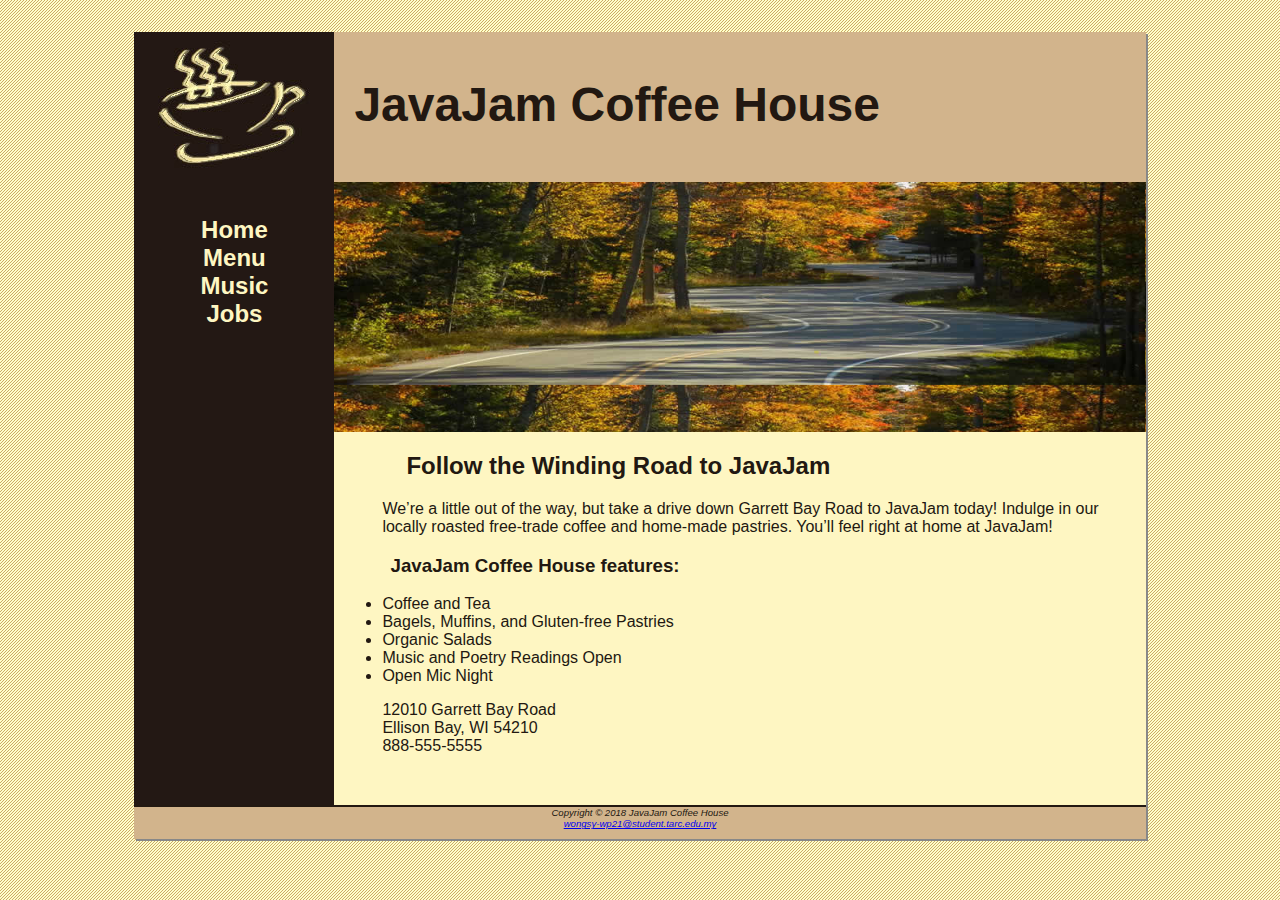
<file: index.html>
<!DOCTYPE html>
<html>

<head>
    <title>JavaJam Coffee House</title>
    <link rel="stylesheet" href="javajam.css">
</head>

<body>
    <div id="wrapper">
        <header>
            <h1>
                JavaJam Coffee House
            </h1>
        </header>

        <nav>
            <ul>
                <li>
                    <a href="index.html">            
                        Home           
                    </a>
                </li>
                <li>
                    <a href="menu.html">
                        Menu
                    </a>
                </li>
                </li>
                <li>
                    <a href="music.html">           
                        Music
                    </a>
                </li>
                <li>
                    <a href="jobs.html">          
                        Jobs
                    </a>
                </li>
            </ul>

        </nav>

        <main>
            <div id="heroroad">

            </div>

            <h2>
                Follow the Winding Road to JavaJam
            </h2>

            <p>
                We’re a little out of the way, but take a drive down Garrett Bay Road to JavaJam today! Indulge in our locally roasted free-trade coffee and home-made pastries. You’ll feel right at home at JavaJam!
            </p>

            <h3>
                JavaJam Coffee House features:
            </h3>

            <ul>
                <li>Coffee and Tea</li>
                <li>Bagels, Muffins, and Gluten-free Pastries</li>
                <li>Organic Salads</li>
                <li>Music and Poetry Readings Open</li>
                <li>Open Mic Night</li>
            </ul>

            <div>
                12010 Garrett Bay Road <br/> Ellison Bay, WI 54210 <br/> 888-555-5555 <br/><br/>
            </div>
        </main>

        <footer>
            Copyright &copy; 2018 JavaJam Coffee House <br/>
            <a href="mailto:wongsy-wp21@student.tarc.edu.my">wongsy-wp21@student.tarc.edu.my</a>
        </footer>
    </div>

</body>

</html>
</file>
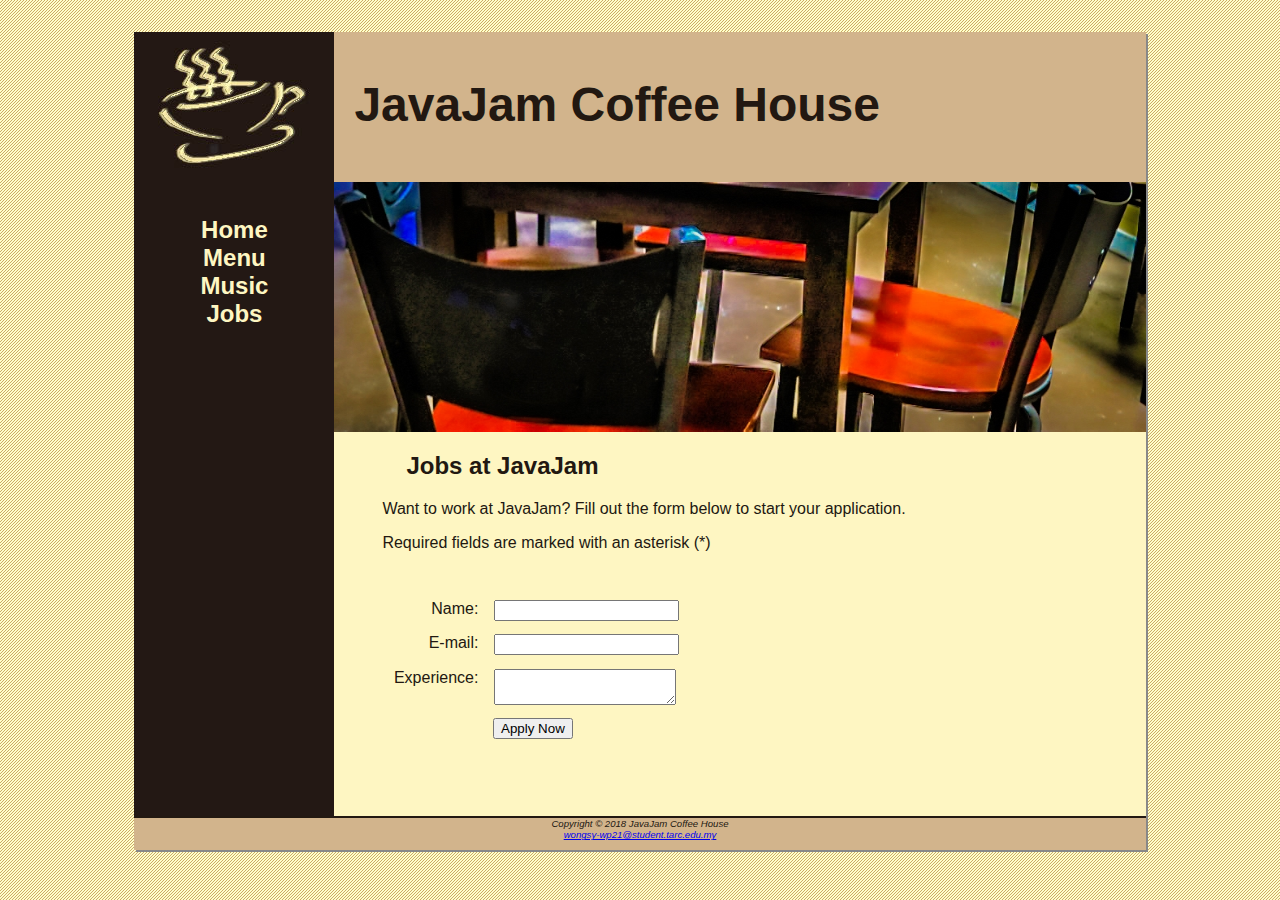
<file: jobs.html>
<!DOCTYPE html>
<html>

<head>
    <title>JavaJam Coffee House Jobs</title>
    <link rel="stylesheet" href="javajam.css">
</head>

<body>
    <div id="wrapper">
        <header>
            <h1>
                JavaJam Coffee House
            </h1>
        </header>

        <nav>
            <ul>
                <li>
                    <a href="index.html">
                        Home
                    </a>
                </li>
                <li>
                    <a href="menu.html">
                        Menu
                    </a>
                </li>
                <li>
                    <a href="music.html">
                        Music
                    </a>
                </li>
                <li>
                    <a href="jobs.html"> 
                        Jobs      
                    </a>
                </li>
            </ul>
        </nav>

        <main>
            <div id="herojobs">

            </div>
            <h2>
                Jobs at JavaJam
            </h2>

            <p>
                Want to work at JavaJam? Fill out the form below to start your application.
            </p>

            <p>
                Required fields are marked with an asterisk (*)
            </p>

            <form action="https://webdevbasics.net/scripts/javajam8.php" method="POST">
                <label for="myName">Name:</label>
                <input type="text" id="myName" name="myName" required>

                <label for="myEmail">E-mail:</label>
                <input type="email" id="myEmail" name="myEmail" required>

                <label for="myExperience">Experience:</label>
                <textarea id="myExperience" name="myExperience" rows="2" cols="20" required></textarea>

                <input id="mySubmit" type="submit" value="Apply Now">
            </form>
        </main>

        <footer>
            Copyright &copy; 2018 JavaJam Coffee House <br/>
            <a href="mailto:wongsy-wp21@student.tarc.edu.my">wongsy-wp21@student.tarc.edu.my</a>
        </footer>
    </div>

</body>

</html>
</file>
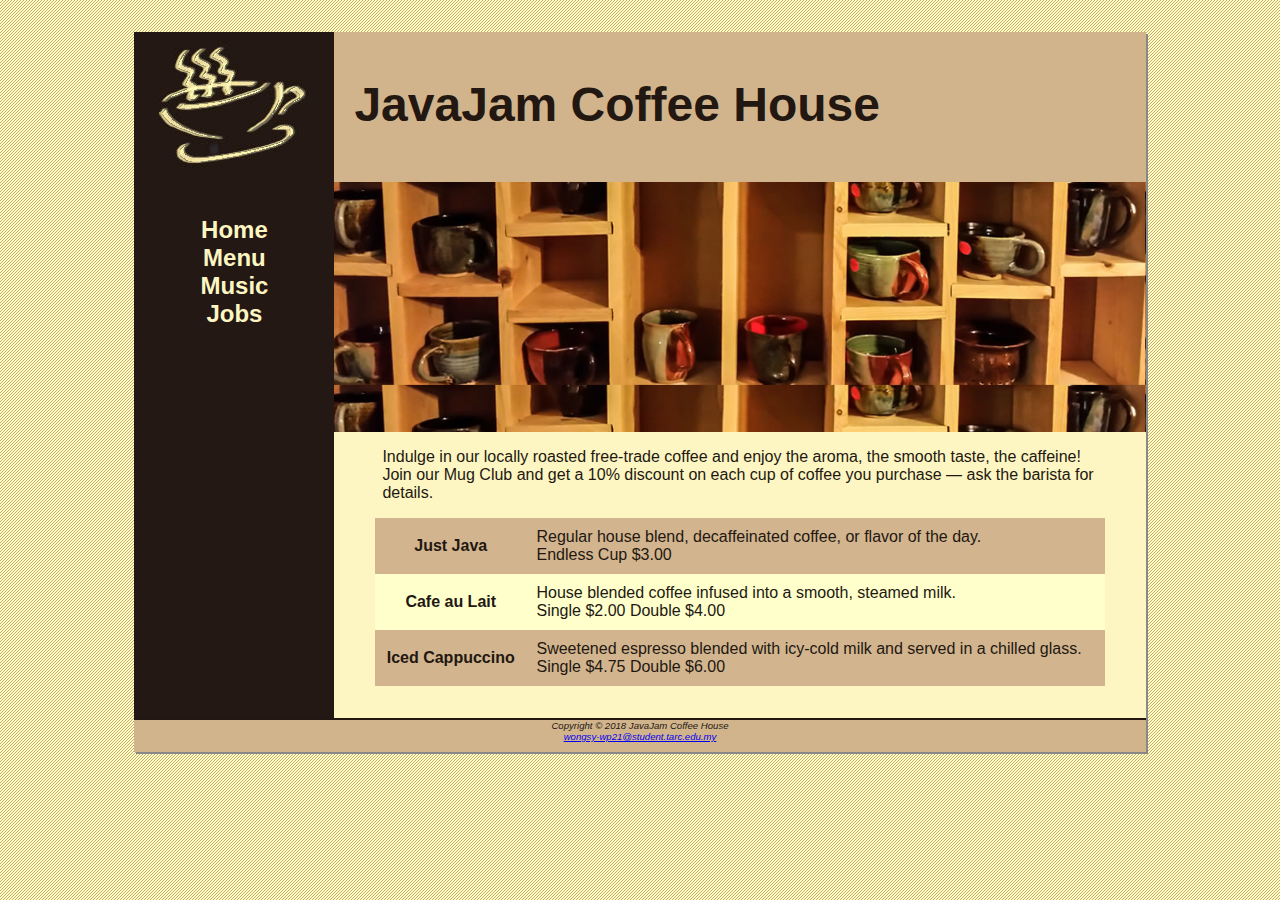
<file: menu.html>
<!DOCTYPE html>
<html>

<head>
    <title>JavaJam Coffee House Menu</title>
    <link rel="stylesheet" href="javajam.css">
</head>

<body>
    <div id="wrapper">
        <header>
            <h1>
                JavaJam Coffee House
            </h1>
        </header>

        <nav>
            <ul>
                <li>
                    <a href="index.html">
                        Home
                    </a>
                </li>
                <li>
                    <a href="menu.html">
                        Menu
                    </a>
                </li>
                <li>
                    <a href="music.html">
                        Music
                    </a>
                </li>
                <li>
                    <a href="jobs.html"> 
                        Jobs      
                    </a>
                </li>
            </ul>
        </nav>

        <main>
            <div id="heromugs">

            </div>
            
            <p>
                Indulge in our locally roasted free-trade coffee and enjoy the aroma, the smooth taste, the caffeine! Join our Mug Club and get a 10% discount on each cup of coffee you purchase &mdash; ask the barista for details.
            </p>

            <table>
                <tr>
                    <th>
                        Just Java
                    </th>
                    <td>
                        Regular house blend, decaffeinated coffee, or flavor of the day. <br/> Endless Cup $3.00
                    </td>
                </tr>
                <tr>
                    <th>
                        Cafe au Lait
                    </th>
                    <td>
                        House blended coffee infused into a smooth, steamed milk. <br/> Single $2.00 Double $4.00
                    </td>
                </tr>
                <tr>
                    <th>
                        Iced Cappuccino
                    </th>
                    <td>
                        Sweetened espresso blended with icy-cold milk and served in a chilled glass. <br/> Single $4.75 Double $6.00
                    </td>
                </tr>
            </table>
        </main>

        <footer>
            Copyright &copy; 2018 JavaJam Coffee House <br/>
            <a href="mailto:wongsy-wp21@student.tarc.edu.my">wongsy-wp21@student.tarc.edu.my</a>
        </footer>
    </div>

</body>

</html>
</file>
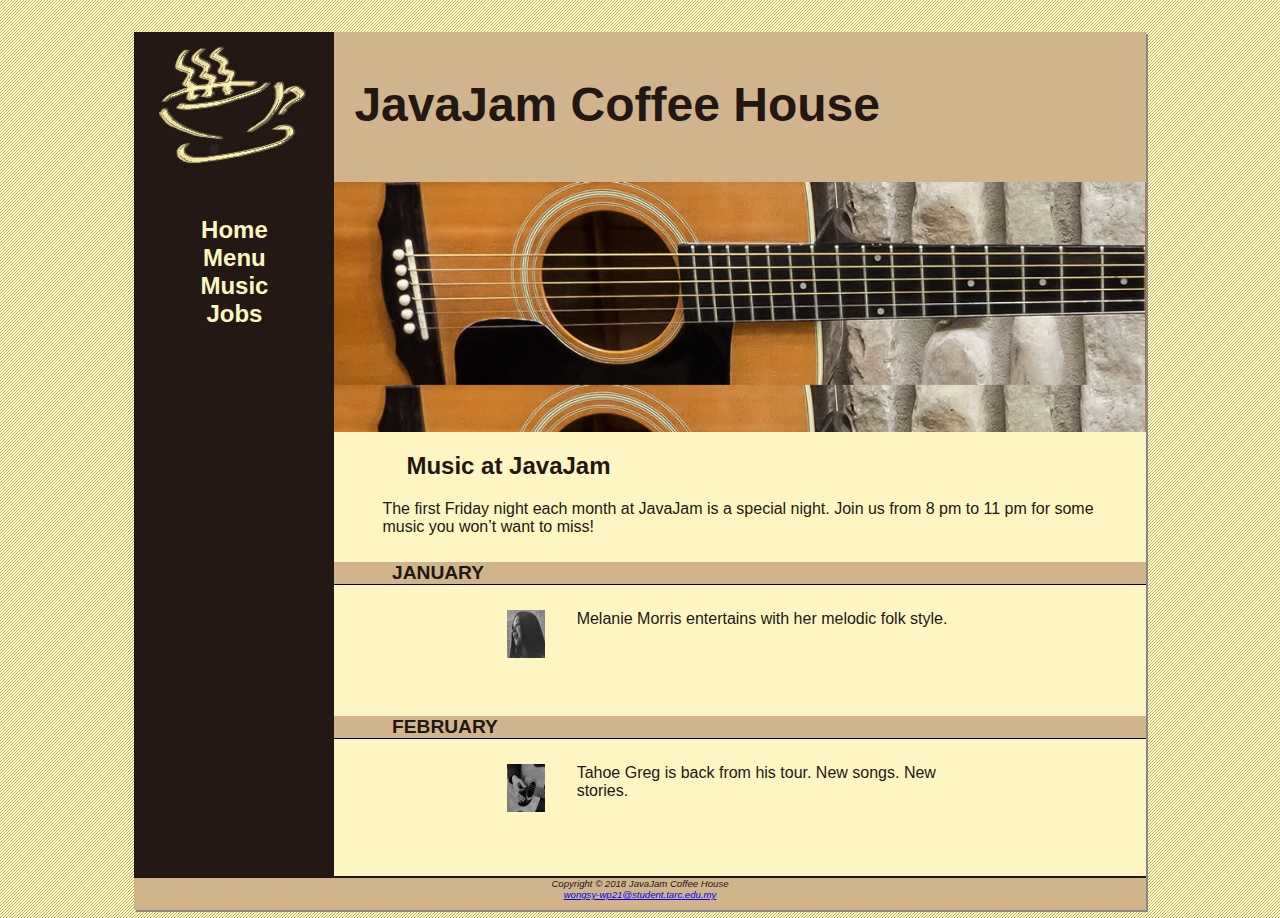
<file: music.html>
<!DOCTYPE html>
<html>

<head>
    <title>JavaJam Coffee House Music</title>
    <link rel="stylesheet" href="javajam.css">
</head>

<body>
    <div id="wrapper">
        <header>
            <h1>
                JavaJam Coffee House
            </h1>
        </header>

        <nav>
            <ul>
                <li>
                    <a href="index.html">
                        Home
                    </a>
                </li>
                <li>
                    <a href="menu.html">
                        Menu
                    </a>
                </li>
                <li>
                    <a href="music.html">
                        Music
                    </a>
                </li>
                <li>
                    <a href="jobs.html"> 
                        Jobs      
                    </a>
                </li>
            </ul>
        </nav>

        <main>
            <div id="heroguitar">

            </div>
            <h2>
                Music at JavaJam
            </h2>

            <p>
                The first Friday night each month at JavaJam is a special night. Join us from 8 pm to 11 pm for some music you won’t want to miss!
            </p>

            <h4>January</h4>

            <div class="details">
                <a href="image/melanie.jpg">
                    <img class="floatleft" src="image/melaniethumb.jpg" alt="melanie thumb" height="80px" width="80px" />
                </a>
                Melanie Morris entertains with her melodic folk style.
            </div>

            <h4>February</h4>

            <div class="details">
                <a href="image/greg.jpg">
                    <img class="floatleft" src="image/gregthumb.jpg" alt="greg thumb" height="80px" width="80px" />
                </a>
                Tahoe Greg is back from his tour. New songs. New stories.
            </div>
        </main>

        <footer>
            Copyright &copy; 2018 JavaJam Coffee House <br/>
            <a href="mailto:wongsy-wp21@student.tarc.edu.my">wongsy-wp21@student.tarc.edu.my</a>
        </footer>
    </div>

</body>

</html>
</file>
<file: javajam.css>
* {
    box-sizing: border-box;
}

body {
    color: #221811;
    font-family: Arial, Helvetica, sans-serif;
    background-image: url("image/background.gif");
}

header {
    background-color: #D2B48C;
    background-image: url("image/javajamlogo.jpg");
    height: 150px;
    background-repeat: no-repeat;
}

h1 {
    padding-top: 45px;
    padding-left: 220px;
    font-size: 3em;
}

nav {
    text-align: center;
    font-weight: bold;
    font-size: 1.5em;
    padding-top: 10px;
    float: left;
    width: 200px;
}

nav a {
    text-decoration: none;
}

nav a:link {
    color: #FEF6C2;
}

nav a:visited {
    color: #D2B48C;
}

nav a:hover {
    color: #CC9933;
}

nav ul {
    padding-left: 0px;
    list-style-type: none;
}

footer {
    background-color: #D2B48C;
    font-size: .60em;
    font-style: italic;
    text-align: center;
    padding-bottom: 10px;
    border-top: 2px solid #221811;
}

#wrapper {
    width: 80%;
    margin-left: auto;
    margin-right: auto;
    background-color: #231814;
    min-width: 900px;
    max-width: 1280px;
    box-shadow: 2px 2px #888888;
}

h4 {
    text-transform: uppercase;
    border-bottom: 1px solid #000000;
    clear: left;
    background-color: #D2B48C;
    font-size: 1.2em;
    padding-left: .5em;
    padding-bottom: 0;
}

main {
    padding-left: 0;
    padding-right: 0;
    padding-bottom: 2em;
    padding-top: 0;
    margin-left: 200px;
    display: block;
    background-color: #FEF6C2;
}

main h2,
main h3,
main h4,
main p,
main div,
main ul,
main dl {
    padding-left: 3em;
    padding-right: 2em;
}

.details {
    padding-left: 20%;
    padding-right: 20%;
    overflow: auto;
}

.details a {
    text-decoration: none;
}

img {
    padding-left: 10px;
    padding-right: 10px;
}

#heroroad {
    background-image: url("image/heroroad.jpg");
    background-size: 100%;
    height: 250px;
}

#heromugs {
    background-image: url("image/heromugs.jpg");
    background-size: 100%;
    height: 250px;
}

#heroguitar {
    background-image: url("image/heroguitar.jpg");
    background-size: 100%;
    height: 250px;
}

.floatleft {
    float: left;
    padding-right: 2em;
    padding-bottom: 2em;
}

header,
nav,
main,
footer {
    display: block;
}

table {
    width: 90%;
    margin-left: auto;
    margin-right: auto;
    border-spacing: 0;
    background-color: #FFFFCC;
}

td,
th {
    padding: 10px;
}

tr:nth-of-type(odd) {
    background-color: #D2B48E;
}

form {
    padding: 2em;
}

label {
    float: left;
    display: block;
    text-align: right;
    width: 8em;
    padding-right: 1em;
}

input,
textarea {
    display: block;
    margin-bottom: 1em;
}

#mySubmit {
    margin-left: 9.5em;
}

#herojobs {
    height: 250px;
    background-image: url("image/herojobs.jpg");
    background-size: 100% 100%;
}

@media screen and (max-device-width: 640px) {
    #herojobs {
        display: none;
    }
}
</file>
